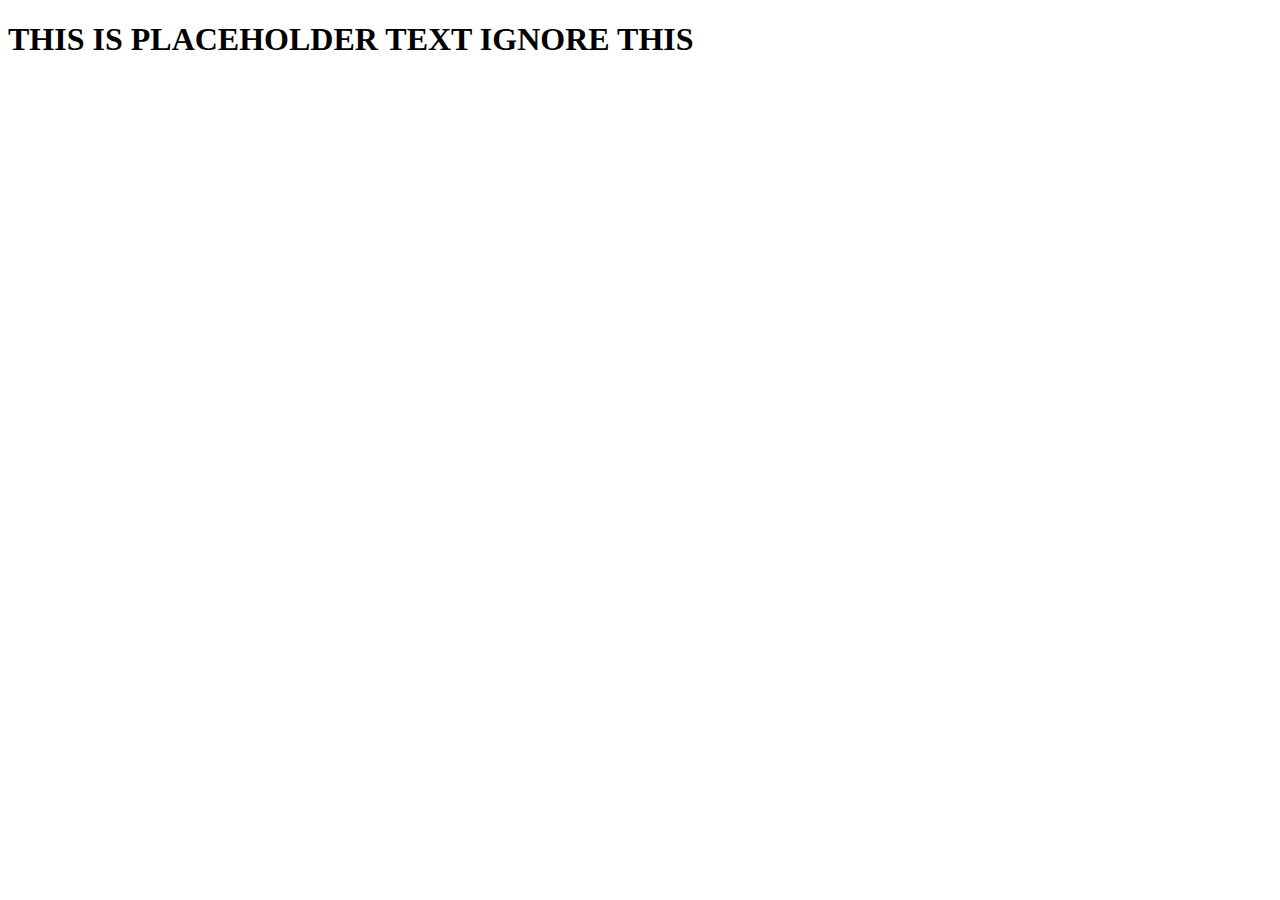
<file: index.html>
<!DOCTYPE html>
<html lang="en">
<head>
    <meta charset="UTF-8">
    <meta http-equiv="X-UA-Compatible" content="IE=edge">
    <meta name="viewport" content="width=device-width, initial-scale=1.0">
    <title>Home - 5ynco</title>
</head>
<body>
    <h1>THIS IS PLACEHOLDER TEXT IGNORE THIS</h1>
</body>
</html>
</file>
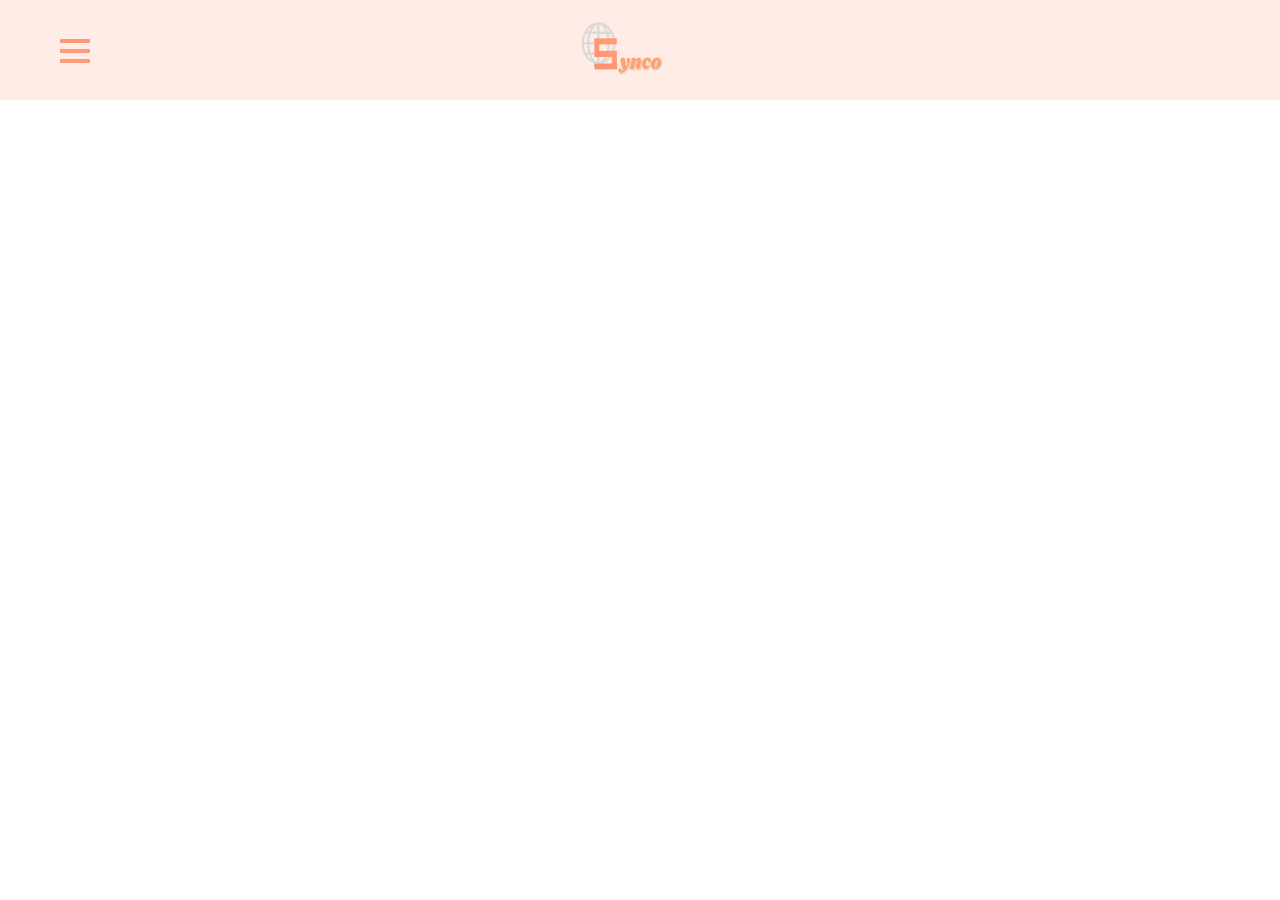
<file: en/index.html>
<!DOCTYPE html>
<html lang="en">
<head>
    <meta charset="UTF-8">
    <meta http-equiv="X-UA-Compatible" content="IE=edge">
    <meta name="viewport" content="width=device-width, initial-scale=1.0">
    <link rel="stylesheet" href="/main.css">
    <link rel="stylesheet" href="https://cdnjs.cloudflare.com/ajax/libs/materialize/1.0.0/css/materialize.min.css">
    <title>Home - 5ynco</title>
</head>
<body>
    <div class="header">
        <div class="nav">
            <button class="nav-button">
                <img src="/img/nav-icon.svg">
            </button>
        </div>
        <a href="#" class="logo">
        </a>
    </div>
    <div id="content">
        <div id="newsfeed">
            <div id="news"></div>
        </div>
        <div id="menu">
            <div id="translate"></div>
            <div id="calendar"></div>
            <div id="jobs"></div>
            <div id="help"></div>
        </div>
    </div>
</body>

<!-- Compiled and minified JavaScript (KEEP ALL CONTENT ABOVE THIS LINE)-->
<script src="https://cdnjs.cloudflare.com/ajax/libs/materialize/1.0.0/js/materialize.min.js"></script>
</html>
</file>
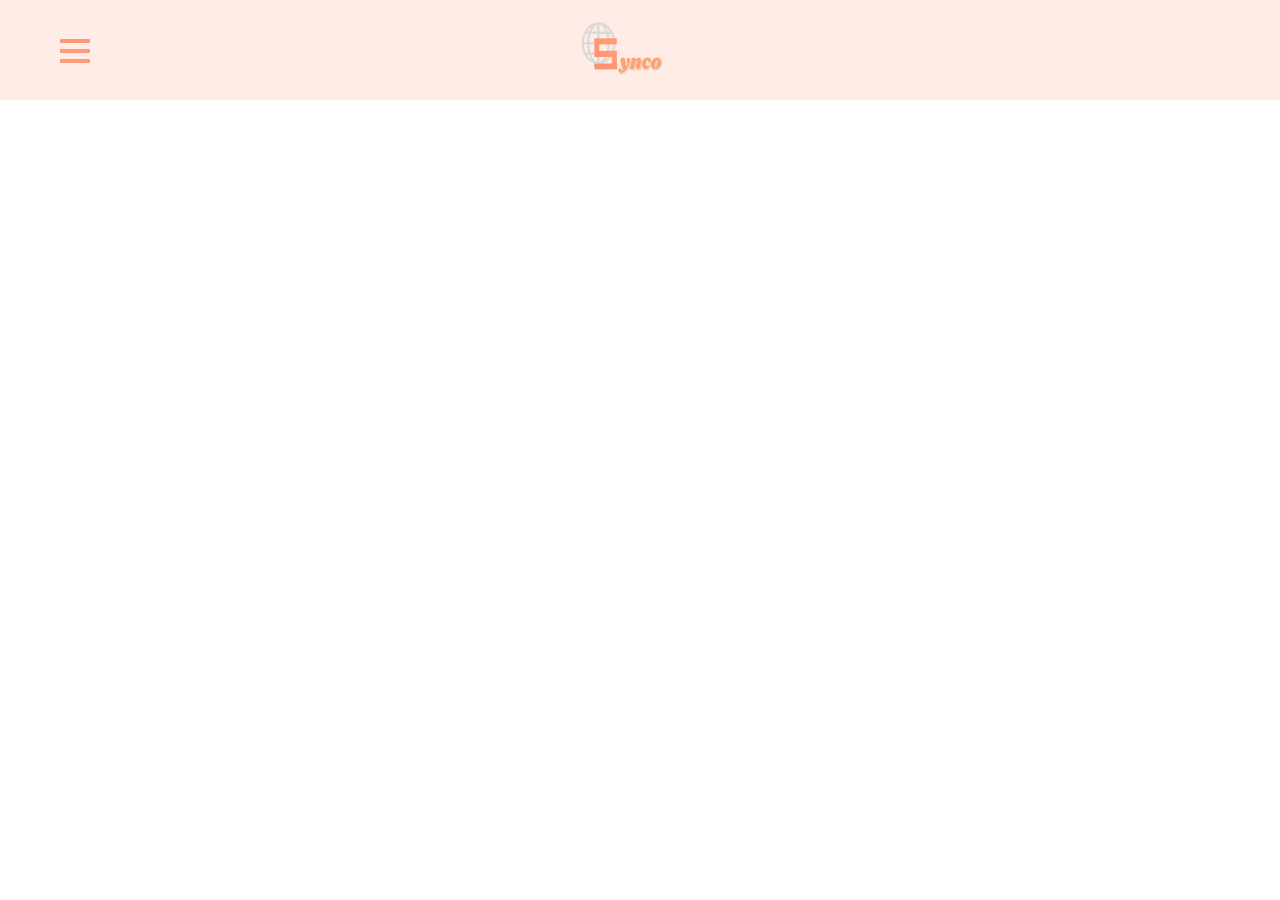
<file: en/calendar.html>
<!DOCTYPE html>
<html lang="en">
<head>
    <meta charset="UTF-8">
    <meta http-equiv="X-UA-Compatible" content="IE=edge">
    <meta name="viewport" content="width=device-width, initial-scale=1.0">
    <link rel="stylesheet" href="/main.css">
    <link rel="stylesheet" href="https://cdnjs.cloudflare.com/ajax/libs/materialize/1.0.0/css/materialize.min.css">
    <title>Calendar - 5ynco</title>
</head>
<body>
    <!--Courses will sync with a main calendar, with the intention of moving courses online through
        something like coursera-->
        <div class="header">
            <div class="nav">
                <button class="nav-button">
                    <img src="/img/nav-icon.svg">
                </button>
            </div>
            <a href="#" class="logo">
            </a>
        </div>

        <!-- Compiled and minified JavaScript (KEEP ALL CONTENT ABOVE THIS LINE)-->
<script src="https://cdnjs.cloudflare.com/ajax/libs/materialize/1.0.0/js/materialize.min.js"></script>
</body>
</html>
</file>
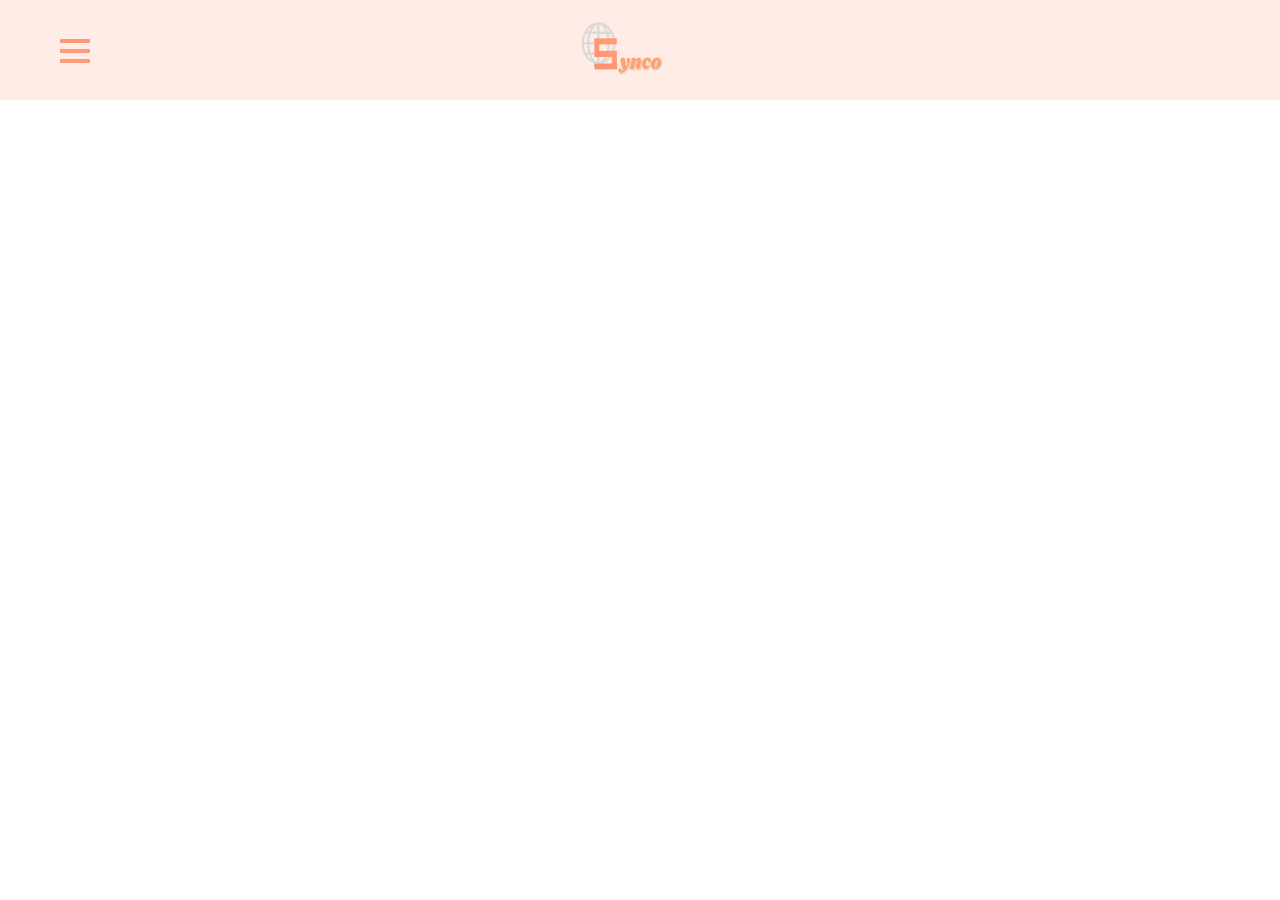
<file: en/jobs.html>
<!DOCTYPE html>
<html lang="en">
<head>
    <meta charset="UTF-8">
    <meta http-equiv="X-UA-Compatible" content="IE=edge">
    <meta name="viewport" content="width=device-width, initial-scale=1.0">
    <link rel="stylesheet" href="/main.css">
    <link rel="stylesheet" href="https://cdnjs.cloudflare.com/ajax/libs/materialize/1.0.0/css/materialize.min.css">
    <title>Jobs - 5ynco</title>
</head>
<body>
    <div class="header">
        <div class="nav">
            <button class="nav-button">
                <img src="/img/nav-icon.svg">
            </button>
        </div>
        <a href="#" class="logo">
        </a>
    </div>

    <!-- Compiled and minified JavaScript (KEEP ALL CONTENT ABOVE THIS LINE)-->
<script src="https://cdnjs.cloudflare.com/ajax/libs/materialize/1.0.0/js/materialize.min.js"></script>
</body>
</html>
</file>
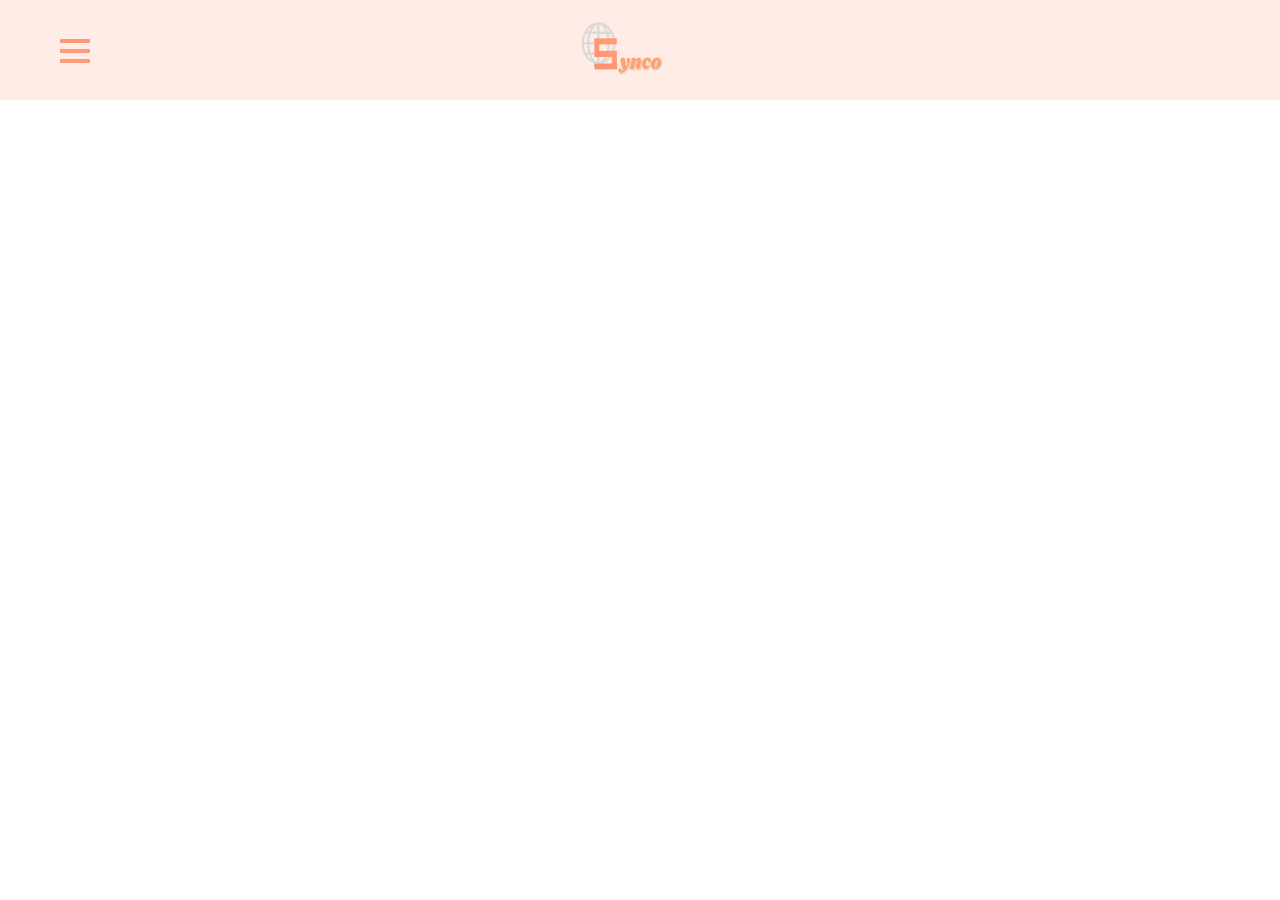
<file: en/translate.html>
<!DOCTYPE html>
<html lang="en">
<head>
    <meta charset="UTF-8">
    <meta http-equiv="X-UA-Compatible" content="IE=edge">
    <meta name="viewport" content="width=device-width, initial-scale=1.0">
    <link rel="stylesheet" href="/main.css">
    <link rel="stylesheet" href="https://cdnjs.cloudflare.com/ajax/libs/materialize/1.0.0/css/materialize.min.css">
    <title>Translate - 5ynco</title>
</head>
<body>
    <div class="header">
        <div class="nav">
            <button class="nav-button">
                <img src="/img/nav-icon.svg">
            </button>
        </div>
        <a href="#" class="logo">
        </a>
    </div>

    <!-- Compiled and minified JavaScript (KEEP ALL CONTENT ABOVE THIS LINE)-->
<script src="https://cdnjs.cloudflare.com/ajax/libs/materialize/1.0.0/js/materialize.min.js"></script>
</body>
</html>
</file>
<file: main.css>
* {
    box-sizing: border-box;
}
body{
    margin:0;
    padding:0;
}
.header{
    overflow: hidden;
    padding: 6px 10px;
    width:100%;
    height:100px;
    background: #FFECE6;
}
.logo{
    display:block;
    background-image: url(/img/Logo.png);
    background-repeat: no-repeat;
    background-position: center 0px;
    background-size: 150px 66px;
    height: 66px;
    width: 150px;
    left: 50%;
    top: 18px;
    margin-left: -90px;
    position:absolute;
}

.nav-button{
    margin: 32px 44px;
    background: none;
    border: none;
    cursor: pointer;
}
</file>
